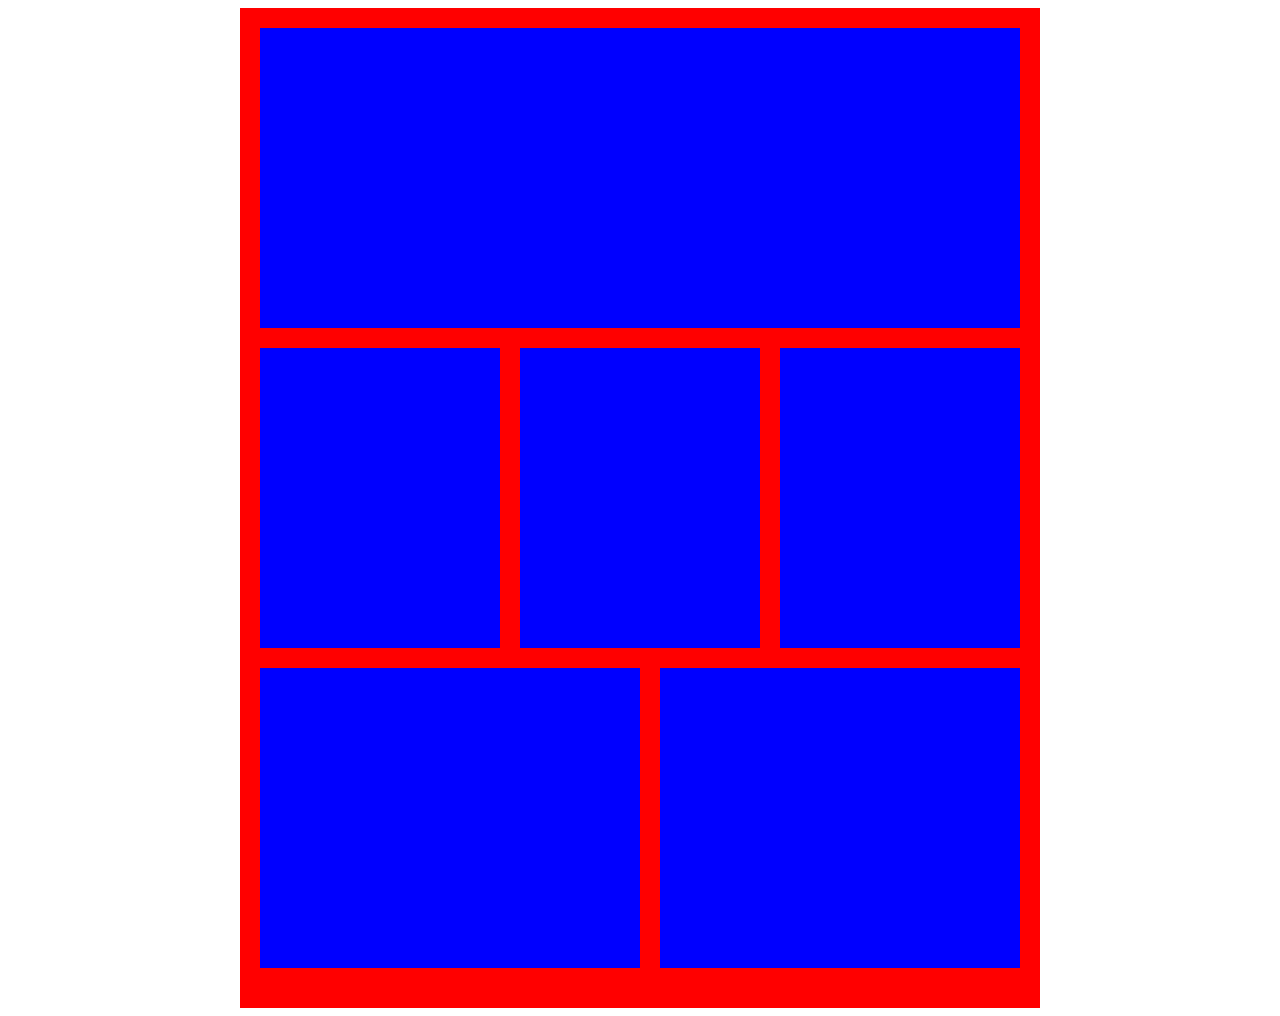
<file: index.html>
<!DOCTYPE html>
<html>
<head>
	<title></title>
	<link type="text/css" rel="stylesheet" href="style.css"/>
 	</head>
 	<body>
 		<div class="main">
 		<div class="one"></div>
 		<div class="two"></div>
 		<div class="three"></div>
 		<div class="four"></div>
 		<div class="five"></div>
 		<div class="six"></div>
 		<div class="seven"> </div>
</div>
 	</body>
</html>
</file>
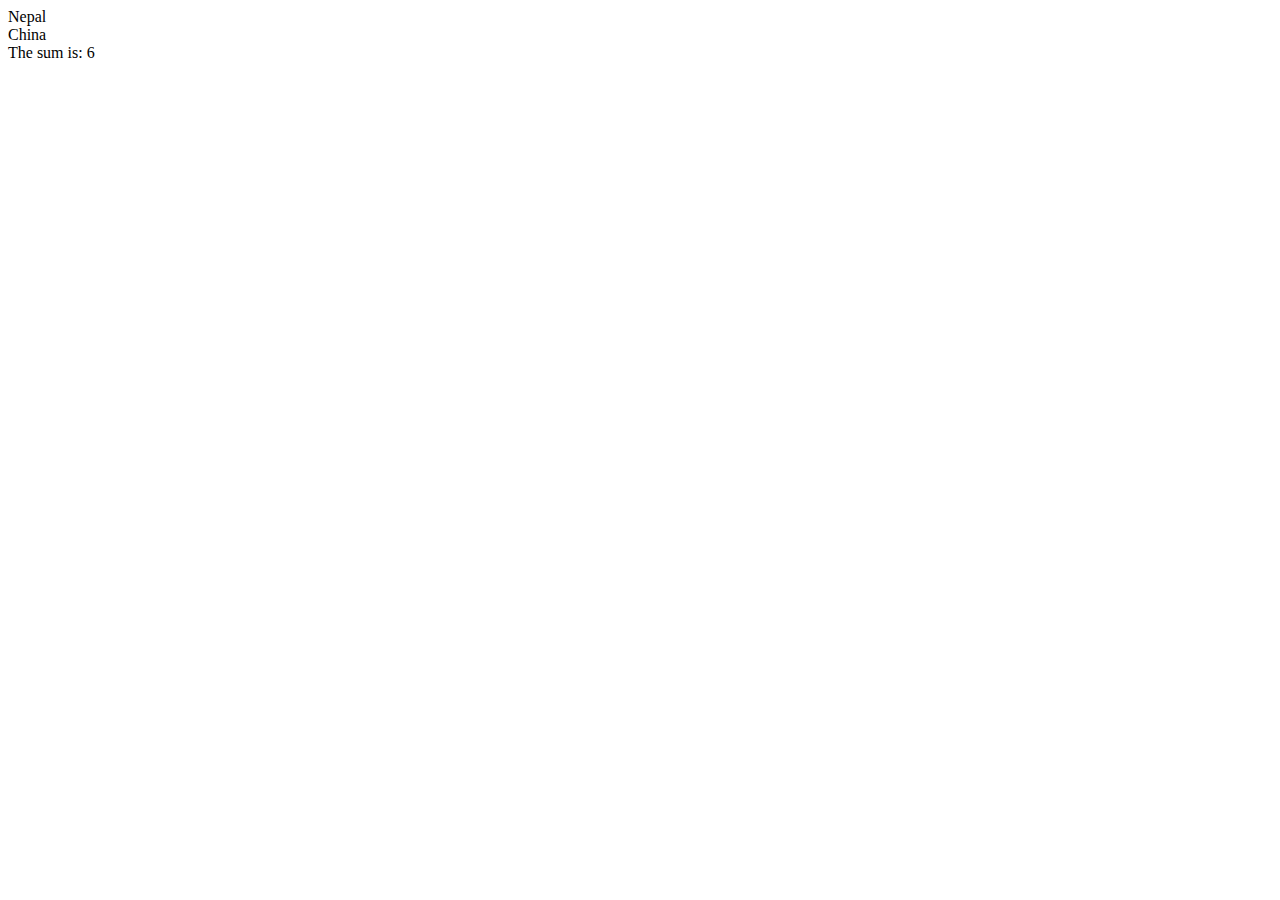
<file: function.html>
<html>
    <head>
        <title>Javascript</title>
       <script>//javascript always as footer
function xyz(a){
    document.write(a +"<br>");
}
           xyz("Nepal");
        
           xyz("China");

           
       function abc(a,b){
   var c=a+b;
    document.write("The sum is: "+c);

}
abc(3,3); 
        </script>
            
    </head>
    
        <body>
            
        </body>

</html>
</file>
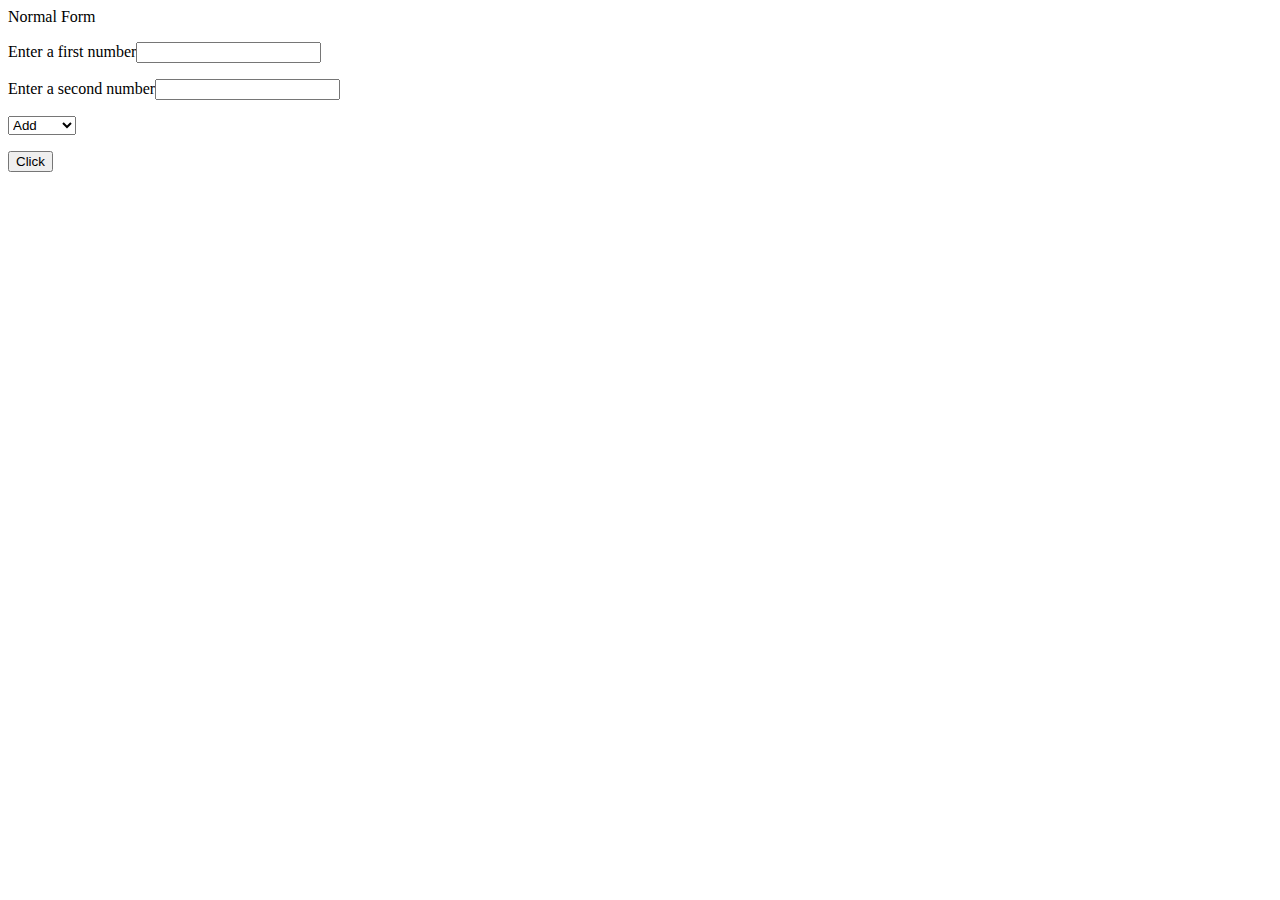
<file: normalform.html>
<html>
    <head>Normal Form</head>
    <script>
    function userinput(a,b)
        {
           // var a = document.getElementById("one").value*1;
           // var b = document.getElementById("two").value*1;
          
            var a = parseInt(document.getElementById("one").value);
            var b = parseInt(document.getElementById("two").value);
            var c = document.getElementById("drop").value;
            if(c=="Add"){
                var total = a+b;
                alert(total);
            }
            if(c=="Sub"){
                var total = a-b;
                alert(total);
            }
            if(c=="Multiply"){
                var total = a*b;
                alert(total);
            }
        }
        
    </script>
    <body>
        <form>
            <p>
            Enter a first number<input type="text" id="one" />
            </p>
            <p>
            Enter a second number<input type="text" id="two" />
            </p>
            <p>
            <select id="drop">
            <option>Add</option>
            <option>Sub</option>
            <option>Multiply</option>
            </select>
            </p>
            <p>
            <button onclick="userinput()">
                Click
            </button>
                
            </p>
        
        </form>
    </body>
</html>
</file>
<file: style.css>
.main
{
	background-color: red;
	margin: auto;
	width: 800px;
	height: 1000px;

}
.one
{
	background-color: blue;
	float:left;
	width: 760px;
	height: 300px;
	margin-left: 20px;
	margin-top: 20px;
	float: left;

	
}


.two {
	background-color: blue;
	float:left;
	width: 240px;
	height: 300px;
	margin-left: 20px;
	margin-top: 20px;

}

}
.three {
	background-color: blue;
	float:left;
	width: 240px;
	height: 300px;
	margin-left: 20px;
	margin-top: 20px;
}

.four{
	background-color: blue;
	float:left;
	width: 240px;
	height: 300px;
	margin-left: 20px;
	margin-top: 20px;
}

.five {
	background-color: blue;
	float:left;
	width: 240px;
	height: 300px;
	margin-left: 20px;
	margin-top: 20px;

}

.six {
	background-color: blue;
	float:left;
	width: 380px;
	height: 300px;
	margin-left: 20px;
	margin-top: 20px;

}

.seven {
	background-color: blue;
	float:left;
	width: 360px;
	height: 300px;
	margin-left: 20px;
	margin-top: 20px;

}


@media screen and (max-width:800px)
{
    .one
    {
        width: 100px;
    }
}
</file>
